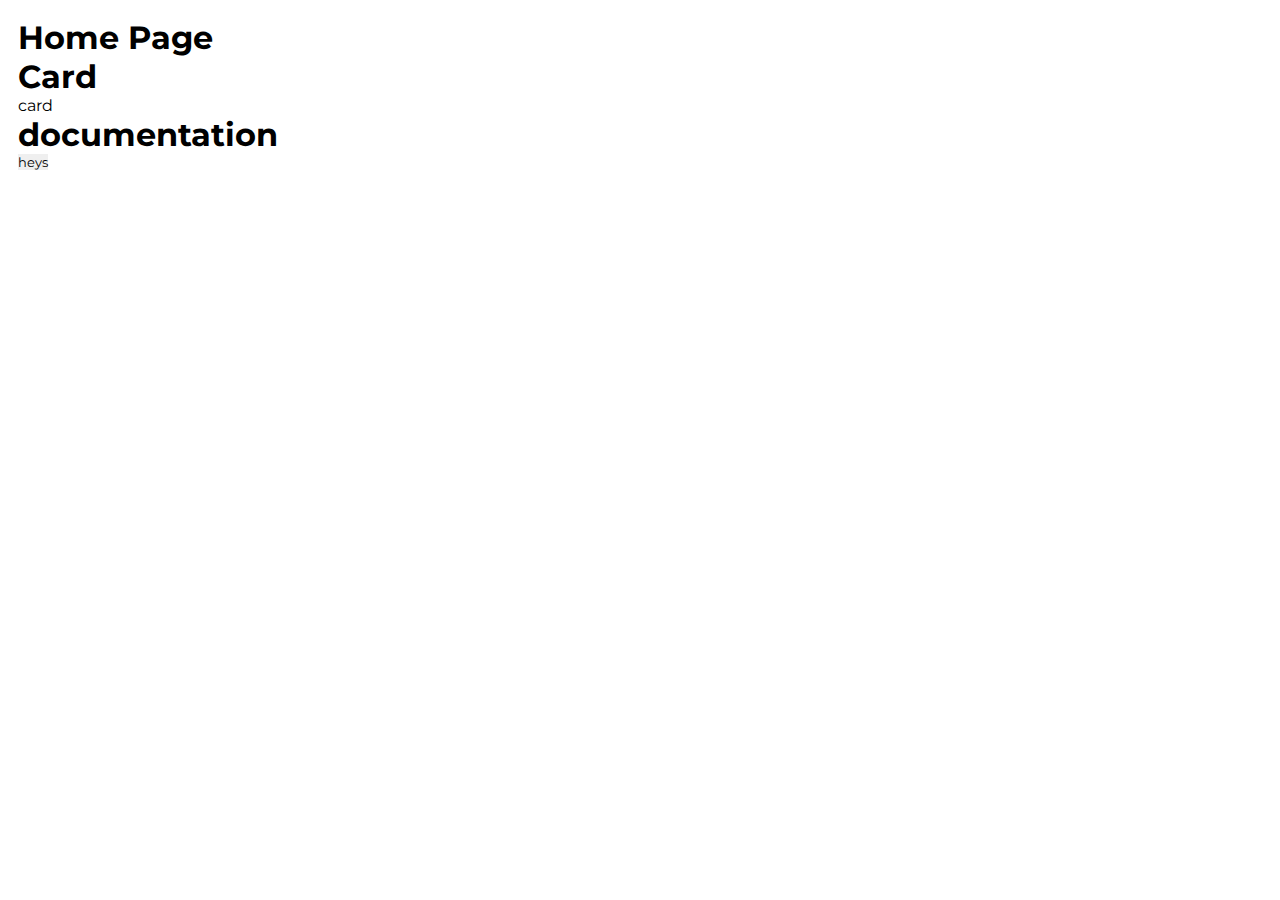
<file: index.html>
<html lang="en">
<head>
    <meta charset="UTF-8">
    <meta http-equiv="X-UA-Compatible" content="IE=edge">
    <meta name="viewport" content="width=device-width, initial-scale=1.0">
    <!--stylesheets-->
    <link rel="stylesheet" href="index.css">
    <link rel="stylesheet" href="home.css">
    <title>Navya-Component Library</title>
</head>
<body>
    <h1>Home Page</h1>
    <h1>Card</h1>
    <a href="./components/card/card.html">card</a>
    <h1>documentation</h1>
    <a href="./docs.html"></a>
    <button>heys</button>
</body>
</html>
</file>
<file: index.css>
@import url("./base.css");

/*------components----------*/

@import url("./components/card/card.css");
@import url("./components/header.css");
@import url("./components/drawer.css");
@import url("./components/badge.css");
@import url("./components/dialog.css");
@import url("./components/chips.css");
</file>
<file: home.css>
/*this file contains css specific to homepage and documentation of the component library*/
</file>
